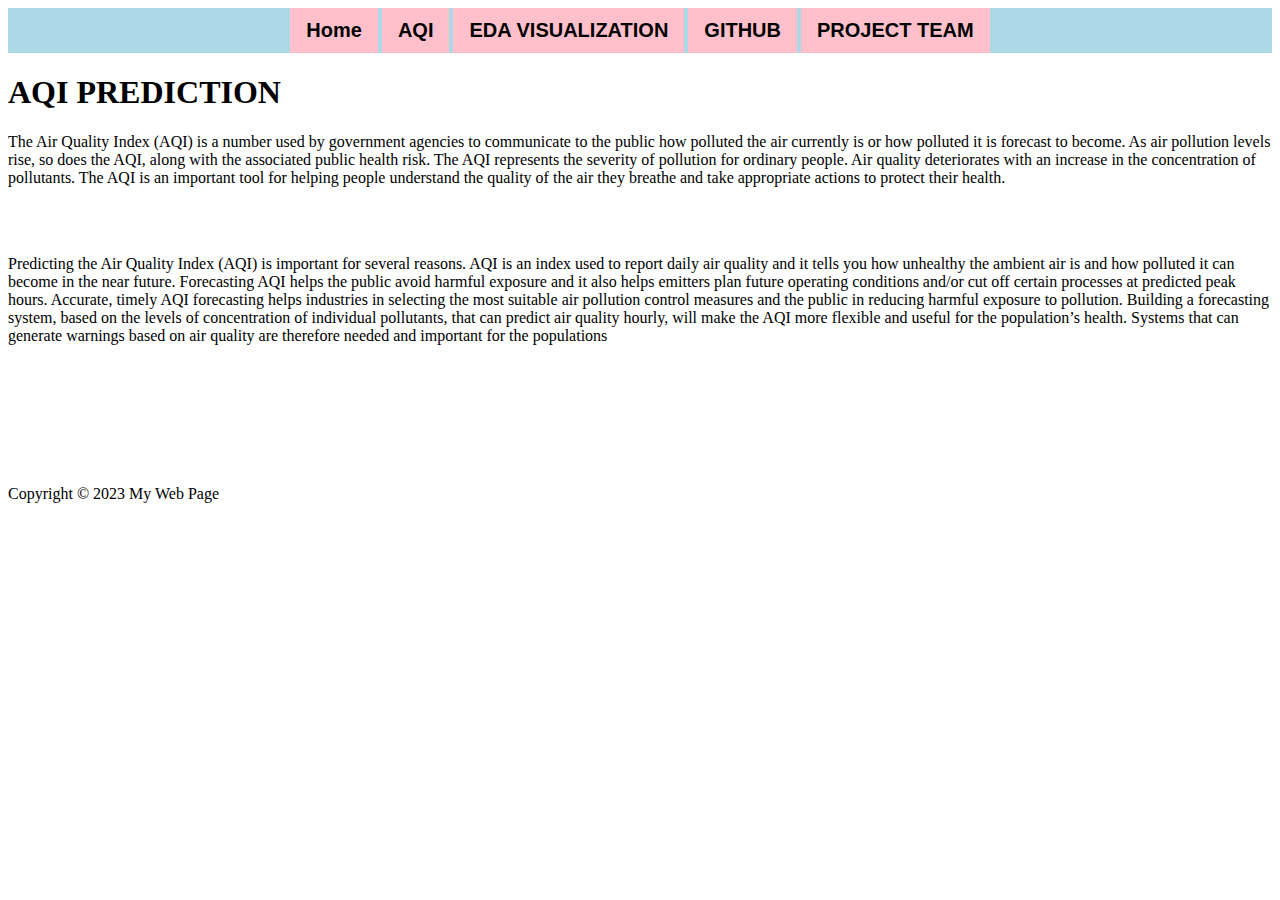
<file: DSA-Final Project-AQI/templates/homepage.html>
<!DOCTYPE html>
<html>
<head>
<title>AQI PREDICTION OF CITIES IN INDIA</title>
<style>
  button {
    transition-duration: 0.4s;
  }
  button {
    border: none;
}
  
  button:hover {
    background-color: green; /* Green */
    color: white;
  }
nav {
  background-color: lightblue;
}

nav ul {
  list-style: none;
  margin: 0;
  padding: 0;
}

nav li {
  display: inline-block;
}

nav a {
  display: block;
  padding: 10px;
  color: black;
}


  a {
    text-decoration: none;
  }
  </style>
</head>
<body>
    <header class="header">
        <nav class="nav-items">
            <center>
<button style="background-color: pink; color: blue;font-family: Arial, sans-serif;
font-size: 20px;
font-weight: bold;">
          <a href="\">Home</a></button>
          <button style="background-color: pink; font-family: Arial, sans-serif;
          font-size: 20px;font-weight: bold;">
          <a href="\index">AQI</a></button>
          <button style="background-color: pink; font-family: Arial, sans-serif;font-size: 20px;
          font-weight: bold;">
          <a href="\eda">EDA VISUALIZATION</a></button>
          <button style="background-color: pink;font-family: Arial, sans-serif;font-size: 20px;
          font-weight: bold;">
          <a href="\git">GITHUB</a></button>
          <button style="background-color: pink;font-family: Arial, sans-serif;font-size: 20px;
          font-weight: bold;">
          <a href="\team">PROJECT TEAM</a></button>
        </center>
        <!-- HTML -->
        </nav>
      </header>
  <style>
    body {
      background-image: url('https://th.bing.com/th/id/R.06fc271baf5734cbe65a5e6aa3ccbf33?rik=zGOZxeN7BfHqcQ&riu=http%3a%2f%2fcdn.phys.org%2fnewman%2fgfx%2fnews%2fhires%2f2014%2faddressingin.jpg&ehk=PfNHOO9jIoje%2fAn8x2qEB15KV469aB%2btVT7Od2aM0U8%3d&risl=&pid=ImgRaw&r=0');
      background-repeat: no-repeat;
      background-size: cover;
    }
  </style>
<div>
<h1>AQI PREDICTION</h1>
<p>The Air Quality Index (AQI) is a number used by government agencies to communicate to the public how polluted the air currently is or how polluted it is forecast to become. As air pollution levels rise, so does the AQI, along with the associated public health risk. The AQI represents the severity of pollution for ordinary people. Air quality deteriorates with an increase in the concentration of pollutants. The AQI is an important tool for helping people understand the quality of the air they breathe and take appropriate actions to protect their health. </p>
<br></br>
<p>Predicting the Air Quality Index (AQI) is important for several reasons. AQI is an index used to report daily air quality and it tells you how unhealthy the ambient air is and how polluted it can become in the near future. Forecasting AQI helps the public avoid harmful exposure and it also helps emitters plan future operating conditions and/or cut off certain processes at predicted peak hours. Accurate, timely AQI forecasting helps industries in selecting the most suitable air pollution control measures and the public in reducing harmful exposure to pollution. Building a forecasting system, based on the levels of concentration of individual pollutants, that can predict air quality hourly, will make the AQI more flexible and useful for the population’s health. Systems that can generate warnings based on air quality are therefore needed and important for the populations</p>
<br></br><br></br><br></br>
<footer>
<p>Copyright &copy; 2023 My Web Page</p>
</footer>
</div>
</body>
</html>
</file>
